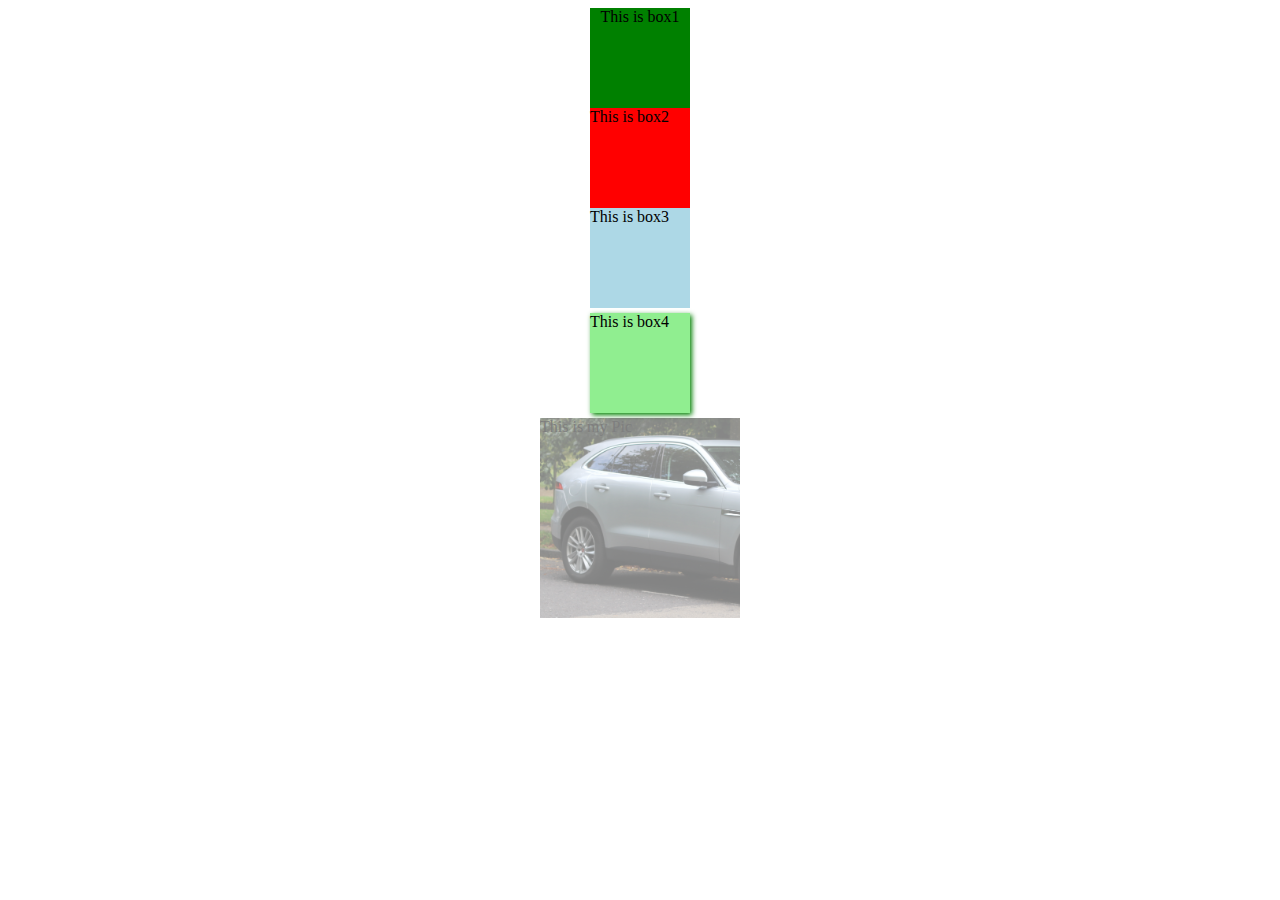
<file: index.html>
<!DOCTYPE html>
<html lang="en">
<head>
    <meta charset="UTF-8">
    <meta name="viewport" content="width=device-width, initial-scale=1.0">
    <title>Document</title>
    <link rel="stylesheet" href="index.css">
</head>
<body>
    <div id="box1">This is box1</div>
    <div id="box2">This is box2</div>
    <div id="box3">This is box3</div>
    <div id="box4">This is box4</div>
    <div id="myPic">This is my Pic</div>
</body>
</html>
</file>
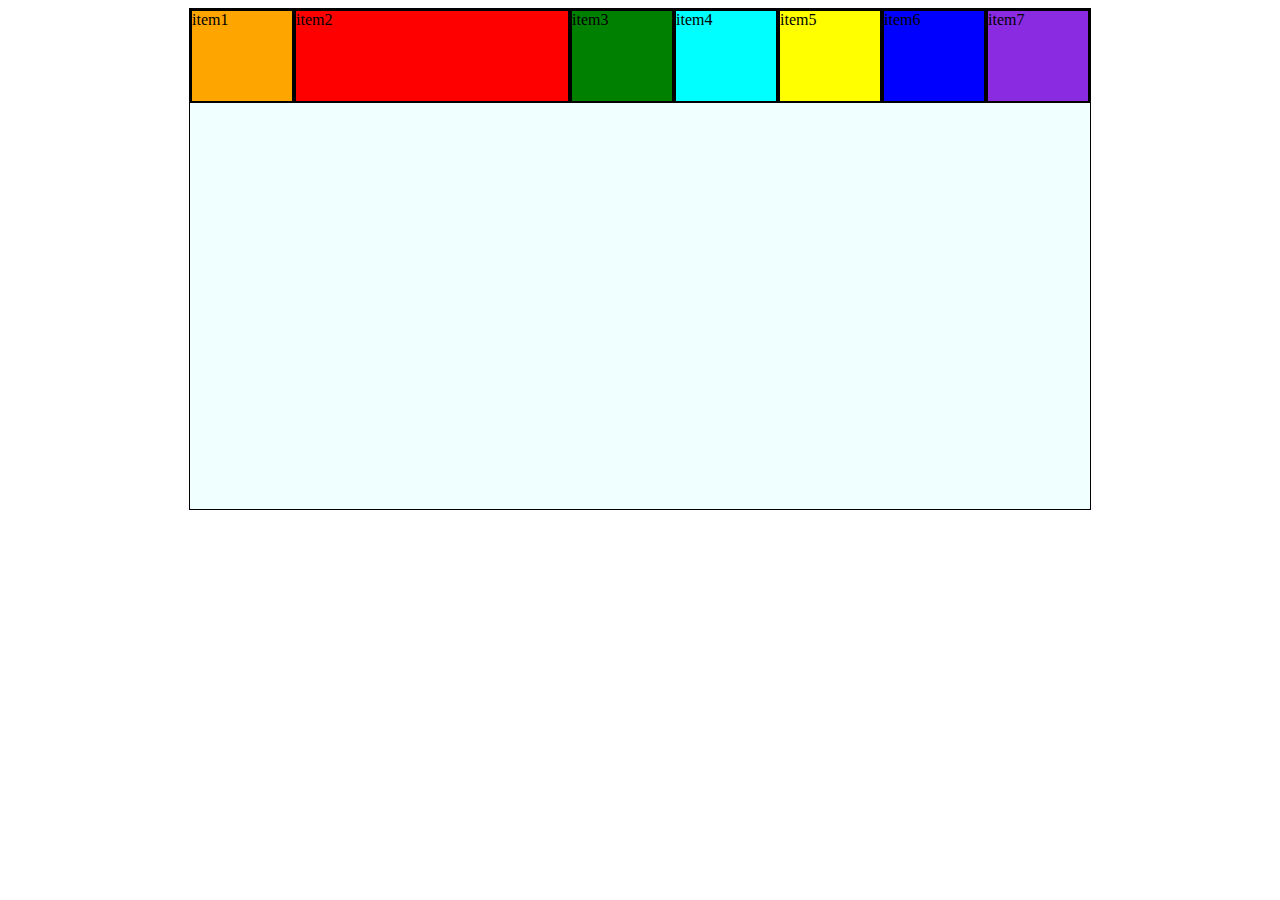
<file: index2.html>
<!DOCTYPE html>
<html lang="en">
<head>
    <meta charset="UTF-8">
    <meta name="viewport" content="width=device-width, initial-scale=1.0">
    <title>Document</title>
    <link rel="stylesheet" href="index2.css">
</head>
<body>
    <div class="main">
        <div class="box item1">item1</div>
        <div class="box item2">item2</div>
        <div class="box item3">item3</div>
        <div class="box item4">item4</div>
        <div class="box item5">item5</div>
        <div class="box item6">item6</div>
        <div class="box item7">item7</div>
    </div>
</body>
</html>
</file>
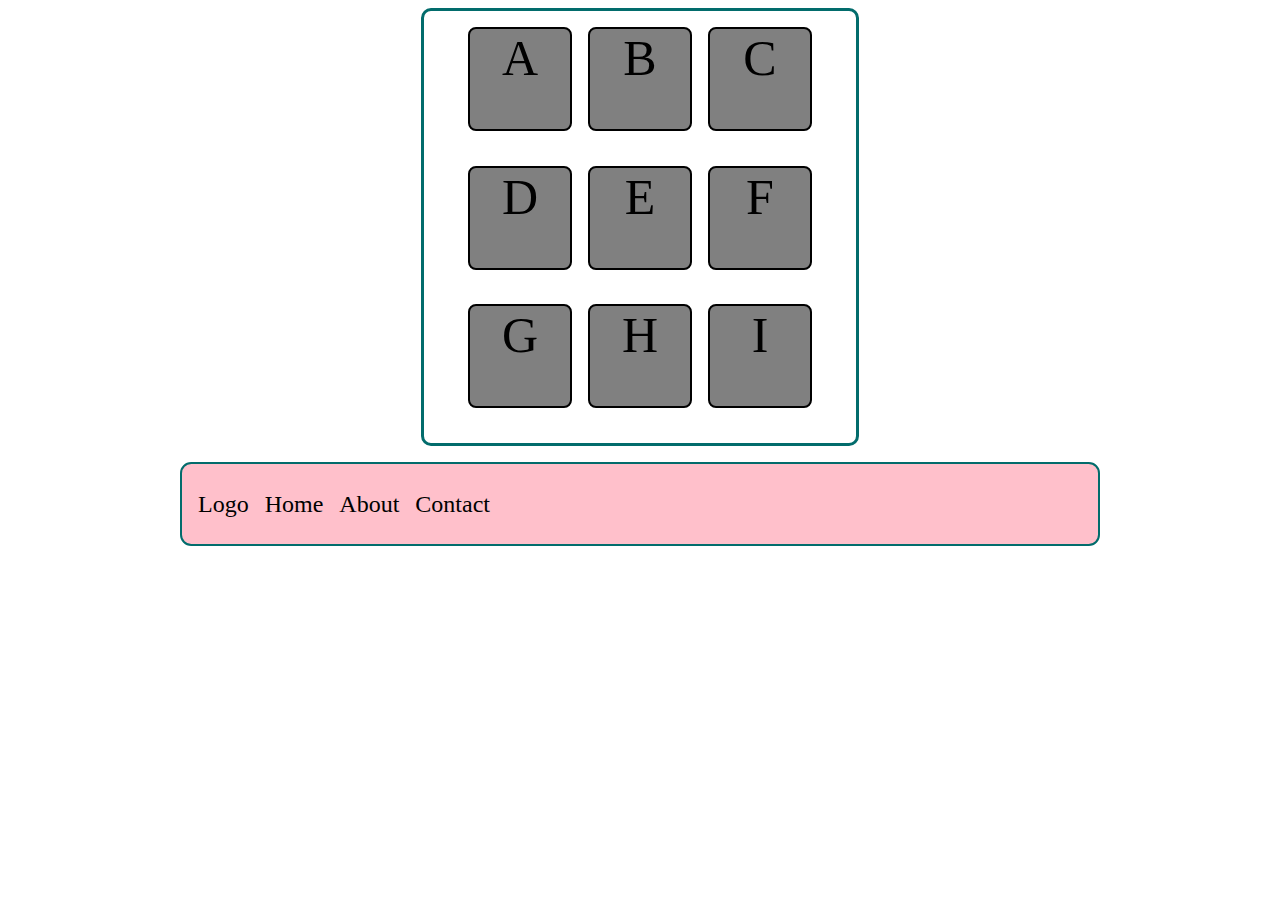
<file: index3.html>
<!DOCTYPE html>
<html lang="en">
<head>
    <meta charset="UTF-8">
    <meta name="viewport" content="width=device-width, initial-scale=1.0">
    <title>Document</title>
    <link rel="stylesheet" href="index3.css">
</head>
<body>
    <div class="main">
        <div class="box">A</div>
        <div class="box">B</div>
        <div class="box">C</div>
        <div class="box">D</div>
        <div class="box">E</div>
        <div class="box">F</div>
        <div class="box">G</div>
        <div class="box">H</div>
        <div class="box">I</div>
    </div>
    <div class="second-div">
        <nav>Logo</nav>
        <nav>Home</nav>
        <nav>About</nav>
        <nav>Contact</nav>
    </div>
</body>
</html>
</file>
<file: index.css>
/* Qs1. Add a 2s transition on box1 for width changes.
       It should have 'ease-in' speed curve & 0.5s delay  */
/* body{
  position:relative;text-align: center;
margin:0 auto;} */
       #box1 {
        text-align: center;
        margin:0 auto;
        width: 100px;
        height: 100px;
        background: green;
        transition:all 2s ease-in 0.5s ;
      }
      
      #box1:hover {
        width: 600px;
        
      }
      
      /* Qs2. Using transform, move box2 200px to the right  & 
              200px down. Also rotate it 90deg.*/
      
      #box2 {
        width: 100px;
        height: 100px;
        margin:0 auto;
        background: red;
        position:relative;
        transition:all 2s ease 0s ;
       
      }
      

      #box2:hover{
        transform: rotate(90deg) translate(200px,-200px);
      }
      /* Qs3. Using transform, skew box3 20deg along the x axis.*/
      
      #box3 {
        width: 100px;
        height: 100px;
        background: lightblue;
        transition: all 2s ease 0s;
        margin:0 auto;
      }
      #box3:hover{
        transform:skewX(20deg);
      }
      
      /* Qs4. Set a 2px horizontal & 2px vertical, green shadow 
              for box4, with a 5px blur radius.*/
      
      #box4 {
        width: 100px;
        height: 100px;
        background: lightgreen;
        margin:5px auto;
        box-shadow: 2px 2px 5px green;
      }
      
      /* Qs5. Set Your picture or any picture as the background of the div
              "myPic". Also, set transparency of this div to 50%. */
      
      #myPic {
        width: 200px;
        height: 200px;
        background: pink;
        margin:0 auto;
        background-image:url("f\ pace5.jpeg") ;
        background-size: cover;
        opacity: 0.5;
      }
</file>
<file: index2.css>
.main{
    max-width: 900px;
    height: 500px;
    margin: 0 auto;
    background-color: azure;
    border:1px solid black;
    display: flex;
    /* flex-wrap: wrap; */
    /* flex-direction: column; */
    /* justify-content: space-evenly; */
    /* align-content: space-evenly; */
}
.box{
    height: 90px;width: 100px;
    border:2px solid black;
}
.item1{
    background-color: orange;
}
.item2{
    background-color:red ;
    /* flex-grow:2; */
    flex:2 2 150px;
}
.item3{
    background-color:green ;
    /* flex-grow:1; */
    /* max-width: 150px; */
}
.item4{
    background-color: aqua;
}
.item5{
    background-color: yellow;
}
.item6{
    background-color: blue;
}
.item7{
    background-color: blueviolet;
}
</file>
<file: index3.css>
.main{
    height: 400px;width: 400px;
    display: flex;
    border:3px solid rgb(2, 108, 108);
    margin:0 auto;
    border-radius: 10px;
    flex-wrap: wrap;
    padding:1rem;
    justify-content: center;
    gap:1rem;
}
.box{
    height: 100px;width: 100px;
    font-size: 50px;
    border:2px solid black;
    border-radius: 0.5rem;
    text-align: center;
    background-color: gray;
}
.second-div{
    height: 80px;width: 900px;
    background-color: pink;
    margin:1rem auto;
    border:2px solid rgb(2, 108, 108);
    border-radius: 0.7rem;
    display: flex;
    align-items: center;
    gap:1rem;
    padding-left:1rem;
}
nav{
    font-size: 24px;
}
</file>
